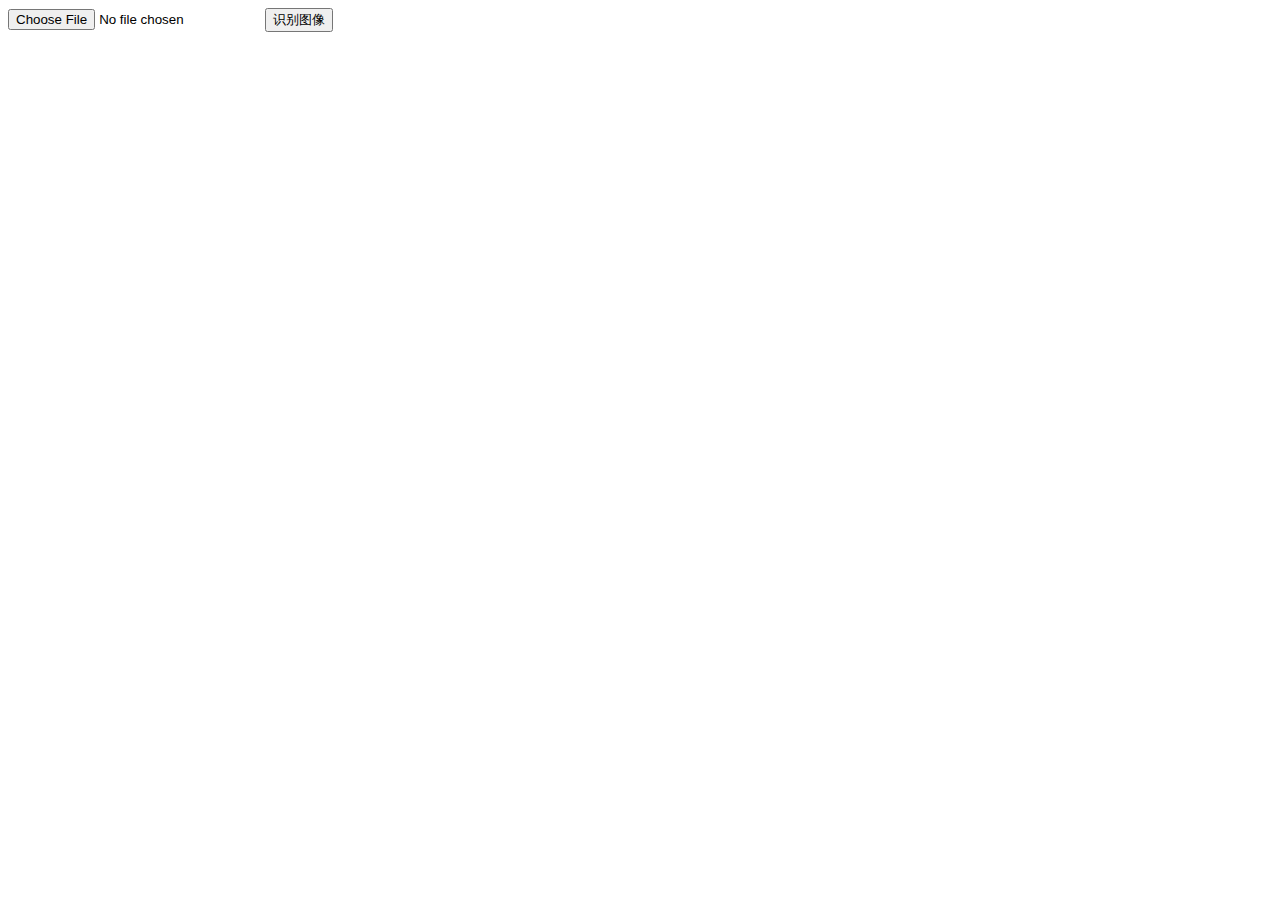
<file: 06-web-serve/templates/upload_test.html>
<!DOCTYPE html>
<html lang="en">
<head>
    <meta charset="UTF-8">
    <title>检测图像测试</title>
</head>
<body>
<form action="./detect" method="post" enctype="multipart/form-data">
    <input type="file" name="file">
    <input type="submit" value="识别图像">
</form>
</body>
</html>
</file>
